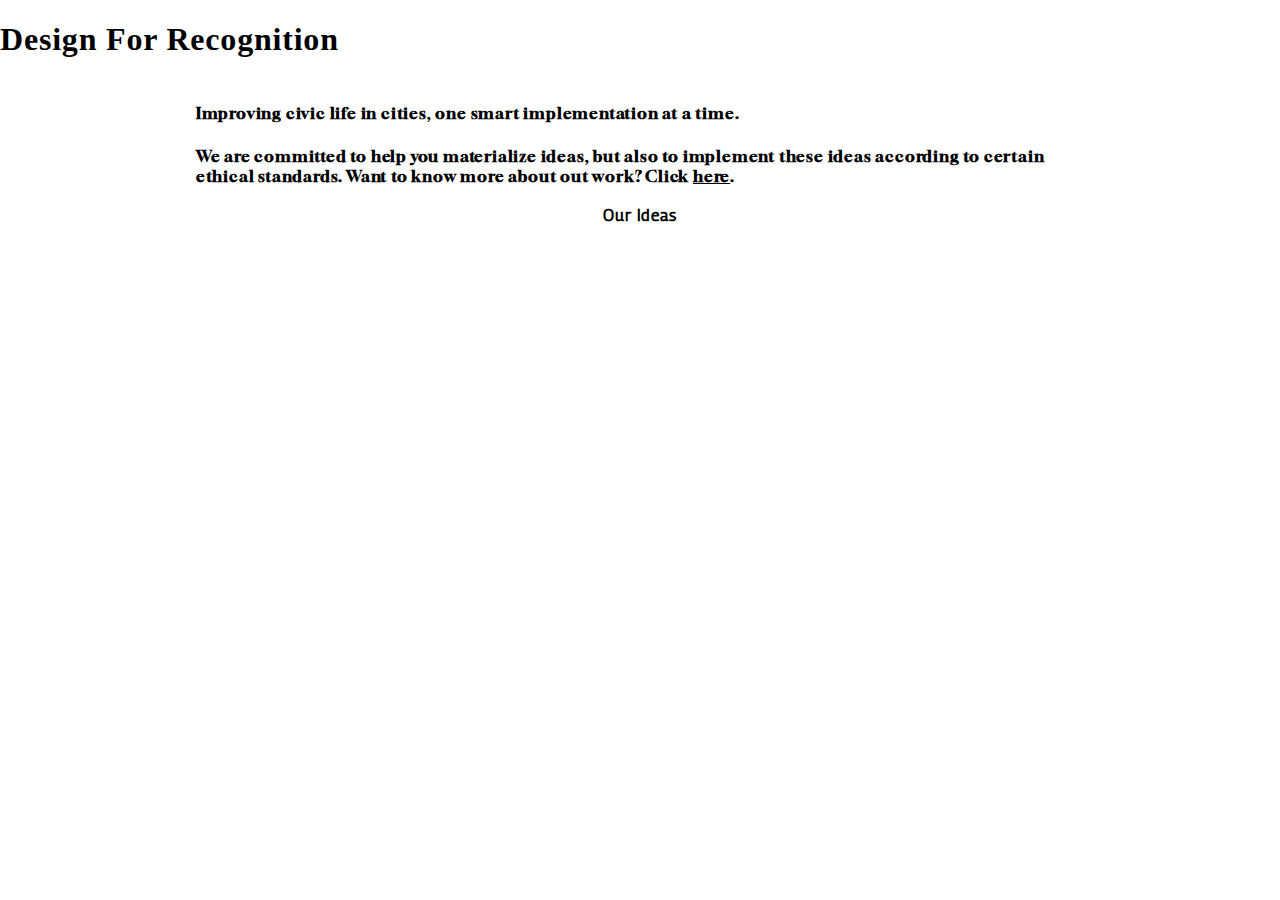
<file: index.html>
<!DOCTYPE html>
<html lang="en">
<head>
    <meta charset="UTF-8">
    <meta name="viewport" content="width=device-width, initial-scale=1.0">
    <title>Design For Recognition</title>
    <link rel="stylesheet" href="index.css"/>
</head>
<body>

    <!-- Header displaying the title and the meaning for the website -->
    <header>
        <h1 class="title">Design For Recognition</h1>
            <div class="introduction-container">
                <h2 class="introduction-header">Improving civic life in cities, one smart implementation at a time.</h2>
                <h2 class="introduction">We are committed to help you materialize ideas, but also to implement these ideas
                according to certain ethical standards. Want to know more about out work? 
                Click <a class="about" href="https://humanvaluesforsmartercities.nl/about/" target="_blank">here</a>.
        </h2>
        </div>
    </header>

    <!-- Element where ideas are displayed -->
    <main class="main">
        <h2 class="main-title">Our Ideas</h2>

    </main>

    <!-- Footer with extra information -->
    <footer>
        <h1></h1>
    </footer>
</body>
</html>
</file>
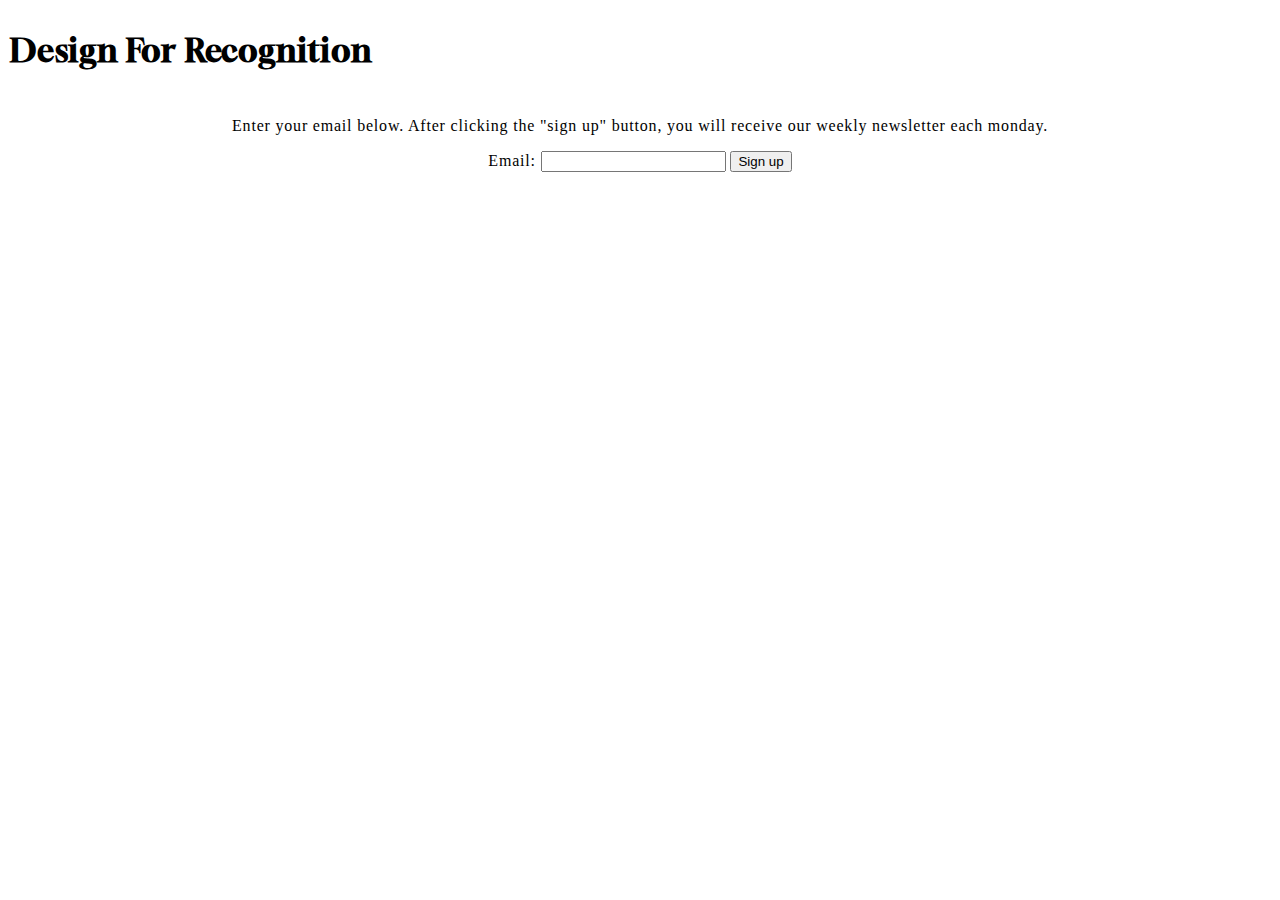
<file: form.html>
<!DOCTYPE html>
<html lang="en">
<head>
    <meta charset="UTF-8">
    <meta name="viewport" content="width=device-width, initial-scale=1.0">
    <title>Design For Recognition | Newsletter sign-up page</title>
    <link rel="stylesheet" href="https://chewsy.github.io/look-and-feel-styleguide/styleguide-design-for-recognition.css"/>
    <link rel="stylesheet" href="index.css"/>
</head>
<body>
    <header>
        <div class="header-title">
            <h1 class="title">Design For Recognition</h1>
            <img class="header-divider" height="75px" alt="" src="assets/img/icons8-vertical-line-100.png"/>
            <img class="logo-auas-header" alt="" src="assets/img/hvalogo.png"/>
        </div>
    </header>

    <main class="signup">
        <p>Enter your email below. After clicking the "sign up" button, you will receive our weekly newsletter each monday.</p>
        <form>
            <label for="email">Email:</label>
            <input type="email" name="email" id="email" required/>

            <input type="submit" id="submit" value="Sign up"/>
        </form>
    </main>

<script type="module" href="form.js"></script>
</body>
</html>
</file>
<file: index.css>
:root{
    /* Colors */
    --background-light: hsl(168, 38%, 67%);

    /* Layout */
    --text-center: center;
    --grid-layout-desktop: 1fr 1fr 1fr;
    --grid-layout-mobile: 1fr 1fr;

    /* Sizing */
    --card-height: 400px;
    --card-max-width: 350px;
    --page-width-full: 100%;

    /* Typography */
    --font-main: 'Georama';
    --font-header: 'Gloock';
    --font-footer: 'IBM';

    /* Spacing */
    --letter-spacing-standard: 0.05rem;
    --padding-standard: 10px;
    --padding-small: 5px;
    --padding-disabled: 0px;
    --offset-left: 8%;
    --introduction-max-width: 73%;
    --margin-disabled: 0;
    --border-radius-standard: 5px;

    /* Miscellaneous */
    --page-overflow: hidden;
}

@font-face {
    font-family: 'Georama';
    src:url(assets/fonts/Georama-Regular.ttf);
}

@font-face {
  font-family: 'Gloock';
  src: url(assets/fonts/Gloock-Regular.woff);
}

@font-face {
    font-family: 'IBM';
    src: url(assets/fonts/IBMPlexSansCondensed-Regular.woff);
}

body {
    margin: var(--margin-disabled);
    padding: var(--padding-disabled);
    letter-spacing: var(--letter-spacing-standard);
    overflow-x: hidden;
}

h2.introduction-header {
    color: var(--accent-dark);
}

h2.introduction {
    color: var(--accent-dark);
}

.header-title {
    display: flex;
    color: var(--accent-light);
    font-family: var(--font-header);
    margin: var(--margin-disabled);
    padding: var(--padding-standard);
    
    background-color: var(--background-inset);
}

.about {
    color: var(--accent-dark);
}

.about:hover {
    color: var(--background-inset);
}

.introduction-container {
    margin: var(--margin-disabled);
    font-family: var(--font-header);
    background-color: var(--accent-light);
    padding: var(--padding-standard);
    padding-left: var(--offset-left);

    & .introduction-header{
        padding-left: var(--offset-left);
        font-size: var(--headline);
    }
  
    & .introduction {
        margin: var(--margin-disabled);
        font-family: var(--font-header);
        font-size: var(--headline);
        background-color: var(--accent-light);
        padding: var(--padding-standard);
        padding-left: var(--offset-left);
        max-width: var(--introduction-max-width);
    }
}

.main-title {
    margin: var(--margin-disabled);
    color: var(--text);
    text-align: center;
    font-family: var(--font-main);
    font-size: var(--headline);
    background-color: var(--background-inset);
}

.idea-catalogue {
    margin: auto;
    padding: var(--padding-standard);
    display: grid;
    justify-items: stretch;

    max-width: 90%;
    grid-column-gap: 20px;
    grid-row-gap: 20px;

    grid-template-columns: var(--grid-layout-desktop);
}

@media (width < 860px) {
        .idea-catalogue {
            grid-template-columns: var(--grid-layout-mobile);
        }
}

.idea-card {
    margin: auto;
    padding: var(--padding-standard);
    background-color: var(--background-light);
    max-width: var(--card-max-width);
    height: var(--card-height);
    border-radius: var(--border-radius-standard);

& h3{
        color: black;
    }  
}

footer {
    margin: var(--margin-disabled);
    background-color: var(--accent-dark);
    padding: var(--padding-standard);

    & .footer-title {
        margin: var(--margin-disabled);
        font-family: var(--font-footer);
        font-size: var(--font-size-large);
        color: var(--text);
    }
}

.signup {
    margin: var(--margin-disabled);
    text-align: center;
}

.logo-auas-header {
    align-self: center;
    height: 50px;
    filter: invert(0);
}
</file>
